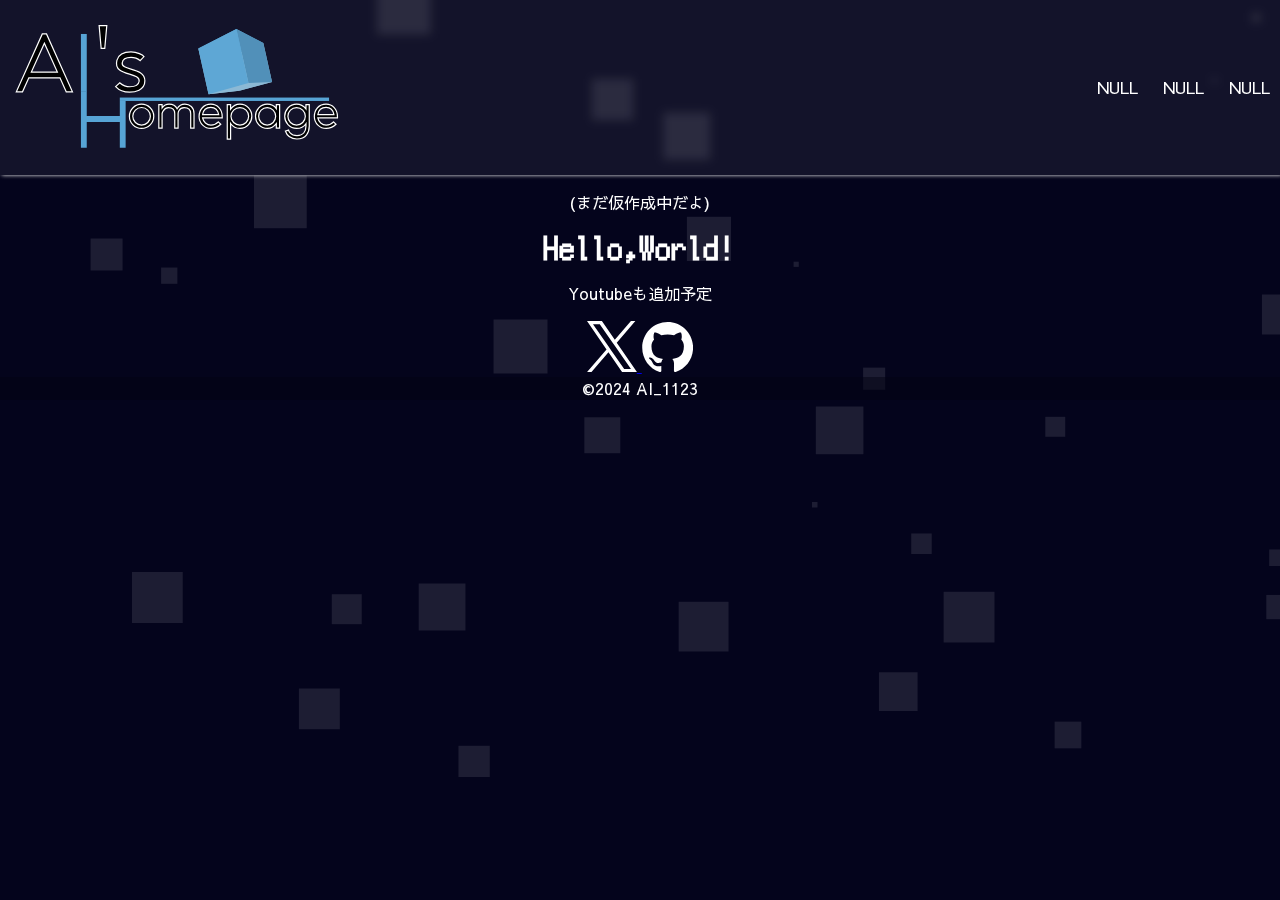
<file: index.html>
<!DOCTYPE html>
<html>
    <head>
        <meta charset="utf-8">
        <meta name="description" content="ゆっくり実況者アーイーのホームページ。">
        <meta name="keywords" content="アーイー,AI,ゆっくり実況,ホームページ">
        <meta name="viewport" content="width=device-width,initial-scale=1.0,minimum-scale=1.0">
        <title>AI's HOMEPAGE</title>
        <link href="https://fonts.googleapis.com/css2?family=Sawarabi+Gothic&display=swap" rel="stylesheet">
        <link rel="stylesheet" href="assets/css/style.css">
        <link rel="icon" href="assets/img/favicon.svg" type="image/svg+xml">
    </head>

    <body>
        <div id="particles-js">
            <header>
                <a class="header_wide_logo" href="index.html"><img class="header_wide_logo" src="assets/img/wide_logo.svg"></a>
                <nav>
                    <ul>
                        <li class="header_menu_item">NULL</li>
                        <li class="header_menu_item">NULL</li>
                        <li class="header_menu_item">NULL</li>
                    </ul>
                </nav>
            </header>
            <!-- particles.js読み込み -->
            <script src="assets/js/particles-js/particles.js"></script>
            <script src="assets/js/particles-js/app.js"></script>
            <main>
                <p>(まだ仮作成中だよ)</p>
                <h1 class="hw dot_text">Hello,World!</h1>

                <div id="link_icons">
                    <p>Youtubeも追加予定</p>
                    <a href="https://x.com/AI1123_X" target="_blank">
                        <svg width="50" height="51.125" viewBox="0 0 1200 1227" fill="none" xmlns="http://www.w3.org/2000/svg">
                            <path d="M714.163 519.284L1160.89 0H1055.03L667.137 450.887L357.328 0H0L468.492 681.821L0 1226.37H105.866L515.491 750.218L842.672 1226.37H1200L714.137 519.284H714.163ZM569.165 687.828L521.697 619.934L144.011 79.6944H306.615L611.412 515.685L658.88 583.579L1055.08 1150.3H892.476L569.165 687.854V687.828Z" fill="white"/>
                        </svg>
                    </a>
                    <a href="https://github.com/AI-1123" target="_blank">
                        <svg width="51.5" height="50" viewBox="0 0 98 96" xmlns="http://www.w3.org/2000/svg">
                            <path fill-rule="evenodd" clip-rule="evenodd" d="M48.854 0C21.839 0 0 22 0 49.217c0 21.756 13.993 40.172 33.405 46.69 2.427.49 3.316-1.059 3.316-2.362 0-1.141-.08-5.052-.08-9.127-13.59 2.934-16.42-5.867-16.42-5.867-2.184-5.704-5.42-7.17-5.42-7.17-4.448-3.015.324-3.015.324-3.015 4.934.326 7.523 5.052 7.523 5.052 4.367 7.496 11.404 5.378 14.235 4.074.404-3.178 1.699-5.378 3.074-6.6-10.839-1.141-22.243-5.378-22.243-24.283 0-5.378 1.94-9.778 5.014-13.2-.485-1.222-2.184-6.275.486-13.038 0 0 4.125-1.304 13.426 5.052a46.97 46.97 0 0 1 12.214-1.63c4.125 0 8.33.571 12.213 1.63 9.302-6.356 13.427-5.052 13.427-5.052 2.67 6.763.97 11.816.485 13.038 3.155 3.422 5.015 7.822 5.015 13.2 0 18.905-11.404 23.06-22.324 24.283 1.78 1.548 3.316 4.481 3.316 9.126 0 6.6-.08 11.897-.08 13.526 0 1.304.89 2.853 3.316 2.364 19.412-6.52 33.405-24.935 33.405-46.691C97.707 22 75.788 0 48.854 0z" fill="#fff"/>
                        </svg>
                    </a>
                </div>
            </main>
            <footer>
                ©2024 AI_1123
            </footer>
        </div>
    </body>
</html>
</file>
<file: assets/css/style.css>
@charset "utf-8";

@font-face{
    font-family: "ノスタルドット（M+）";
    src: url(../fonts/Nosutaru-dotMPlusH-10-Regular.woff) format("woff");
}

body{
    color: #ffffff;
    background-color: #04041c;
    font-family: "Sawarabi Gothic", sans-serif;
    font-optical-sizing: auto;
    font-weight: 400;
    font-style: normal;
    margin: 0px;
    text-align: center;

    main{
        text-align: center;
    };

    header{
        background-color: #ffffff10;
        display: flex;
        align-items: center;
        box-shadow: 2px 0px 4px #ffffff;
        backdrop-filter: blur(5px);
        -webkit-backdrop-filter: blur(5px);
    };

    canvas{
        position: absolute;
        pointer-events: none;
        top: 0;
        right: 0;
        z-index: -1;
    };

    footer{
        background-color: #0403148a;
    };

    .header_wide_logo{
        margin-right: auto;
        width: 360px;
        height: 175px;
    };

    .header_menu_item{
        list-style: none;
        display: inline-block;
        padding: 10px;
    };

    .dot_text{
        font-family: "ノスタルドット（M+）";
    };

    /* Hello,World! hoverアニメーション */
    .hw{
        transition: letter-spacing 0.3s;
        display: inline;
    };

    .hw:hover{
        letter-spacing: 0.1em;
    };
};
</file>
